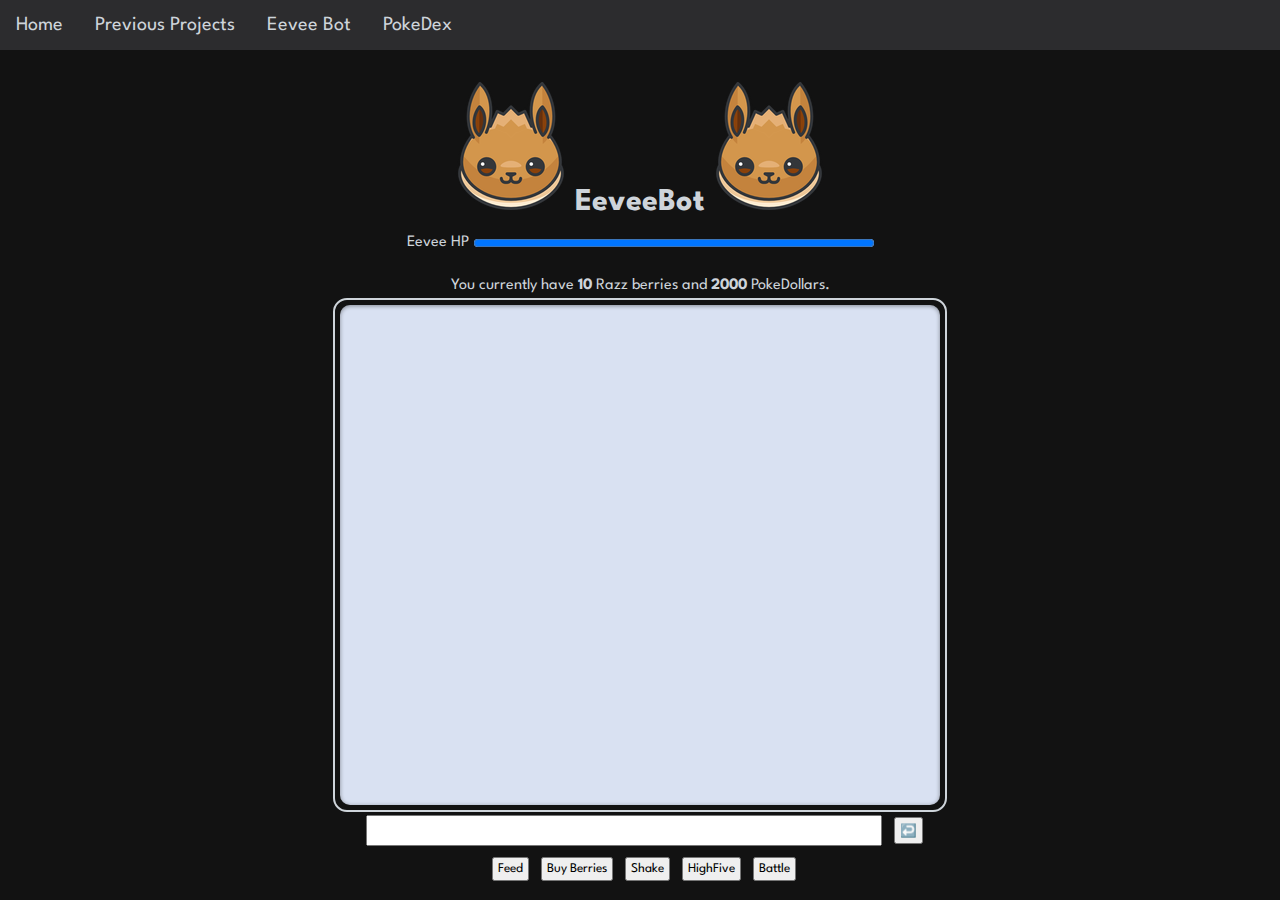
<file: projects/veebot/index.html>
<!DOCTYPE html>
<meta charset="utf-8">
<html>
	<head>

	<title>VeeBot</title>


	<link rel="stylesheet" href="chat.css">
	<link rel="stylesheet" href="page.css">
	<link rel="stylesheet" href="../../styles.css">
	<link rel="stylesheet" href="https://fonts.googleapis.com/css?family=Spartan">


	<script src="../../libraries/vue.js"></script>
	<script src="../../libraries/tracery-1.0.js"></script>
	<script src="../../libraries/tracery-1.0-mods-eng-basic.js"></script>


	<script src="v-chat.js"></script>
	<script src="bot.js"></script>
	<script src="grammar.js"></script>
	<script src="app.js"></script>


</head>
<body>

	<nav class="top-nav">
		<a href="../../index.html">Home</a>
		<div class="dropdown">
			<button class="dd-button">Previous Projects</button>
			<div class="dropdown-content">
				<a href="../drawing/index.html">Mini KidPix</a>
				<a href="../blobs/index.html">Random Blob Generator</a>
			</div>
		</div>
		<a href="index.html">Eevee Bot</a>
		<a href="https://dchou-react-pokedex.herokuapp.com/">PokeDex</a>
	</nav>

	<h2 class = "sub"><img id="icon" src="eeveeicon.png">EeveeBot<img id = "icon" src="eeveeicon.png"></h2>


	<div id="content">
		<div id="eeveeHP">
			<p> Eevee HP </p>
			<progress id="hp" value="100" max="100"></progress>
		</div>
		<div id="opponentHP">
			<progress id="eHP" value="0" max="100"></progress>
			<p> Enemy HP </p>
		</div>


		<div id="column">

			<div id="app">

			</div>
		</div>
	</div>

</body>
</html>
</file>
<file: projects/veebot/chat.css>
#app {
	display: flex;
}

#chatimg{
	width: 225px;
	height: auto;
	border-radius: 14px;
}

.chat-widget {
	overflow: hidden;
	margin: 0px auto;
	width: 600px;
	height: 500px;
	flex: 1;
	border-radius: 14px;
	padding: 5px;
	border: 2px solid #CED4DA;
	display: flex;
	flex-direction: column;
}

.chat-widget>.messages {
	overflow: scroll;
	flex: 1;
	border-radius: 10px;
	box-shadow: inset 0px 1px 4px rgba(0, 0, 0, .4);
	background-color: hsla(220, 50%, 90%, 1);
}

.chat-row{
	align-items: flex-end;
	position: relative;
	display: flex;
	flex-direction: row-reverse;
}

.chat-owner	 {
	position: relative;
	bottom: -14px;
	margin: 3px;
	padding: 3px 6px;
	border-radius: 20px;
	vertical-align: bottom;
	background-color: hsla(120, 50%, 90%,1);
	width: 24px;
	height: 24px;
	box-shadow: 1px 2px 2px 1px rgba(0, 0, 0, .5);
}

.chat-message {
	font-family: 'Spartan', sans-serif;
	font-size: 14px;
	display: inline-block;
	padding: 3px 6px;
	margin: 4px;
	border-radius: 20px 20px 0px 20px;
	border: 2px solid hsla(0,0%, 30%, .4);
	background: white;
	
}


.chat-row.self {
	flex-direction: row;
}
.chat-row.self .chat-message {
	border-radius: 20px 20px 20px 0px;
}

.chat-widget>.controls {
	
	height: 40px;
}
</file>
<file: projects/veebot/page.css>
#eeveeHP{
	padding: 2px;
	margin: 0px auto;
	flex-direction: row;
	justify-content: center;
	column-gap: 5px;
	align-items: center;
	text-align: center;
	display: flex;
}

#opponentHP{
	padding: 2px;
	margin: 0px;
	flex-direction: row;
	justify-content: center;
	column-gap: 5px;
	align-items: center;
	text-align: center;
	display: none;
}

#column {
	padding: 10px;
	margin: 0px auto;
	flex-direction: column;
	justify-content: center;
	align-items: center;
	text-align: center;
	display: flex;
}

#chatui{
	position: relative;
}

#app {
	position: relative;
}

#infotext{
	position: relative;
	font-family: 'Spartan', sans-serif;
	color: #CED4DA;
	text-align: center;
	margin-bottom: 5px;

}

#controls {
	position: relative;
	flex-wrap: row wrap;
	align-self: center;
	margin: auto;
}


button {
	margin-top: 5px;
	text-align: center;
	font-family: 'Spartan', sans-serif;
	padding: 4px;
	display: inline;
	margin-bottom: 8px;
	margin-left: 8px;
}

input {
	width: 500px;
	padding: 6px;
	margin-left: 8px;
    resize: none;
}

progress{
	width: 400px;
}

p{
	font-family: 'Spartan', sans-serif;
	color: #CED4DA;
}
</file>
<file: styles.css>
body {
    background-color: #121212;
    margin: 0px;
}

.head {
    font-size: 72px;
    font-weight: bold;
    font-family: 'Spartan', sans-serif;
    color: #CED4DA;
    text-align: center;
    margin: 0px;
    padding: 0px;
    padding-top: 2.5%;
}

.sub {
    font-size: 32px;
    font-family: 'Spartan', sans-serif;
    color: #CED4DA;
    text-align: center;
    margin: 0px;
    padding: 0px;
    padding-top: 2.5%;
}

nav.top-nav{
    padding: 0;
    overflow: hidden;
    background-color: #2C2C2EFF;
}

nav.top-nav a{
    float: left;
    text-align: center;
    font-size: 20px;
    font-family: 'Spartan', sans-serif;
    color: #CED4DA;
    text-decoration: none;
    margin: 0px;
    padding: 16px 16px;
}

.dropdown {
    float: left;
    overflow: hidden;
}

.dropdown .dd-button {
    font-size: 20px;
    font-family: 'Spartan', sans-serif;
    color: #CED4DA;
    text-decoration: none;
    border: none;
    outline: none;
    background-color: inherit;
    margin: 0;
    padding: 16px 16px;
}


.dropdown-content {
    display: none;
    position: absolute;
    background-color: #2C2C2EFF;
    z-index: 1;
    width: 15.76em;
}

.dropdown-content a {
    color: #121417;
    text-align: left;
    text-decoration: none;
    float: none;
    display: block;
    width: 11em;
}

.dropdown-content a:hover {
    background-color: #343A40;
}

.dropdown:hover .dropdown-content {
    display: block;
}

.dropdown:hover .dd-button {
    background-color: #2C2C2EFF;
}
</file>
